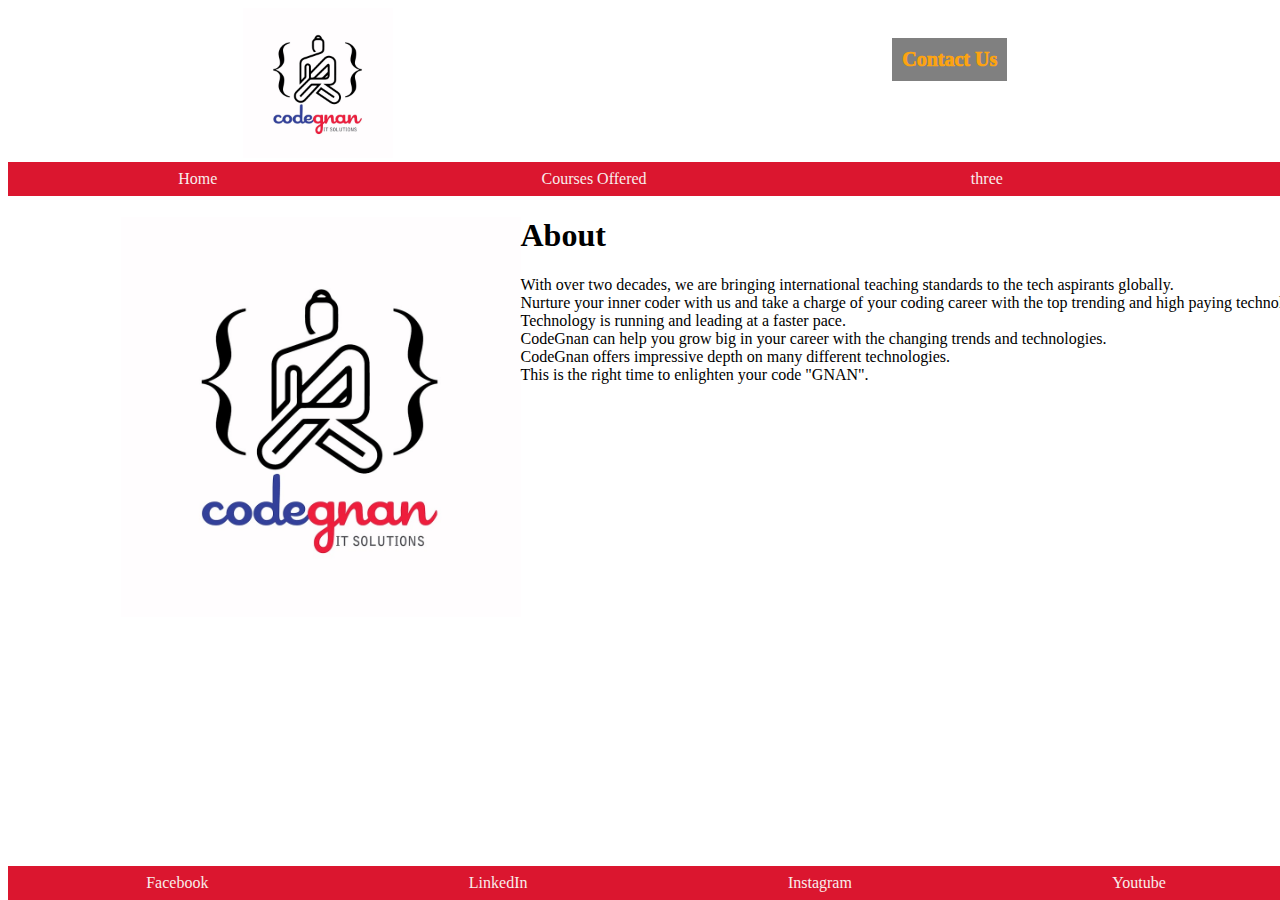
<file: Day1 - test/index.html>
<!DOCTYPE html>
<html lang="en" dir="ltr">
<head>
	<meta charset = "UTF-8">
	<meta name="viewport" content="width=device-width, initial-scale=1.0">
	<meta http-equiv="X-UA-Compatible" content="ie=edge">
	<title>Home</title>	
	<link rel="stylesheet" href="styles.css">
	
</head>

<body>

<header>
	<div id="main-head" class="main">
		<section>
			<img src="logo1.jpg" alt="Codegnan IT Solutions" height="150px" width="150px">
		</section>
		<section id="contact">
			<button id= "contactNum" onclick="contactMe()"><strong>Contact Us</strong></button>
			
		</section>
	</div>
</header>

<main>
	<div>
		<nav>
			<ul class="navbar-main">
				<li><a href="index.html">Home</a></li>
				<li><a href="courses.html">Courses Offered</a></li>
				<li><a href="three.html">three</a></li>
				<li><a href="four.html">four</a></li>
			</ul>
		</nav>
	</div>
	<div id="index-main" class="main-container">
		<div>
			<img src="logo1.jpg" alt="Codegnan IT Solutions" height = "400px" width="400px">
		</div>
		<div>
			<h1>About</h1>
			<p>With over two decades, we are bringing international teaching standards to the tech aspirants globally. <br>Nurture your inner coder with us and take a charge of your coding career with the top trending and high paying technologies. <br>Technology is running and leading at a faster pace. <br>CodeGnan can help you grow big in your career with the changing trends and technologies. <br>CodeGnan offers impressive depth on many different technologies. <br>This is the right time to enlighten your code "GNAN". </p>
		</div>
	</div>
	
</main>

<footer>
	<div>
		<nav>
			<ul class="navbar-footer">
				<li><a href="https://www.facebook.com/codegnan/">Facebook</a></li>
				<li><a href="https://www.linkedin.com/company/codegnan/?originalSubdomain=in">LinkedIn</a></li>
				<li><a href="https://www.instagram.com/codegnan/?hl=en">Instagram</a></li>
				<li><a href="https://www.youtube.com/codegnan">Youtube</a></li>
			</ul>
		</nav>
	</div>
</footer>



<script src="function.js"></script>

</body>

</html>
</file>
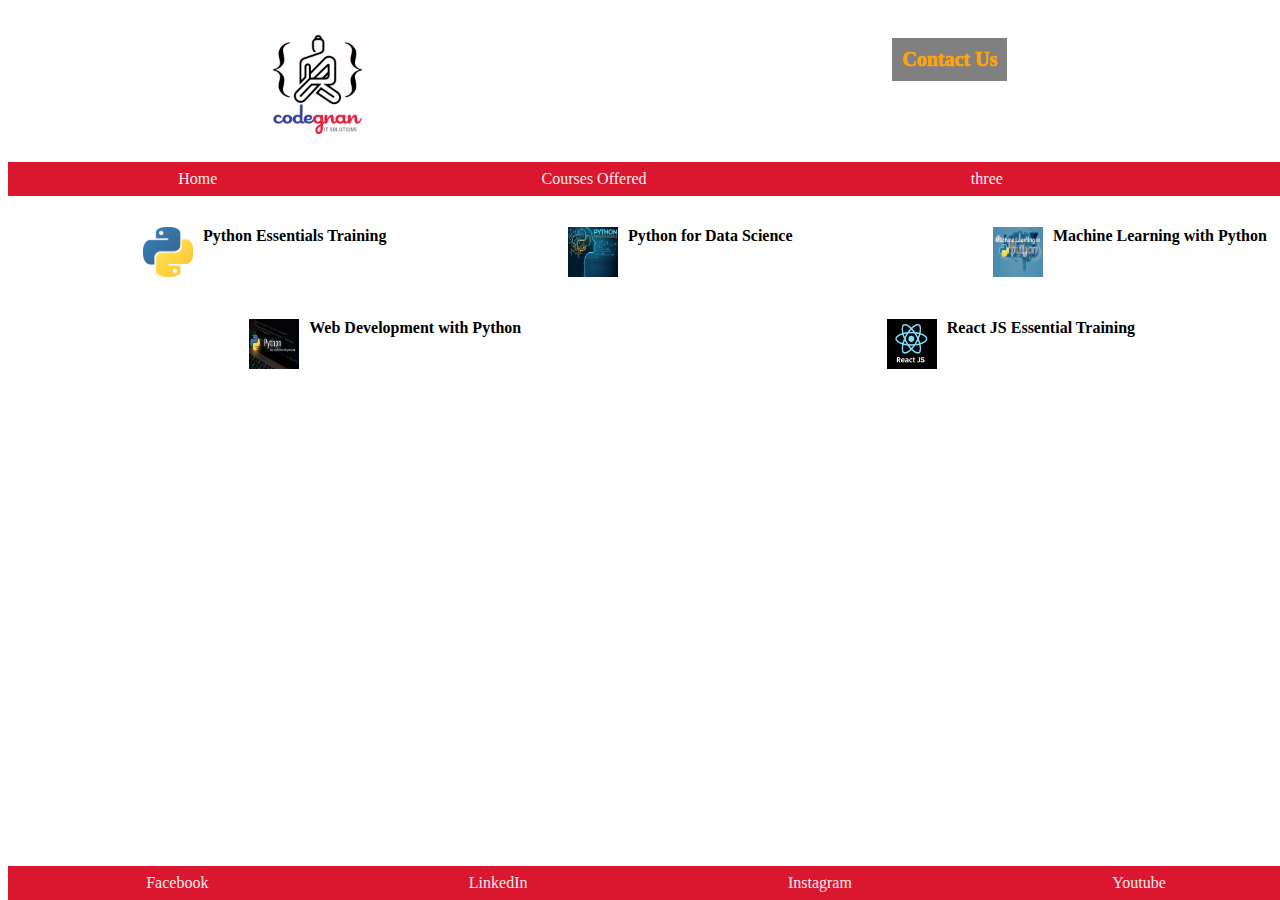
<file: Day1 - test/courses.html>
<!DOCTYPE html>
<html lang="en" dir="ltr">
<head>
	<meta charset = "UTF-8">
	<meta name="viewport" content="width=device-width, initial-scale=1.0">
	<meta http-equiv="X-UA-Compatible" content="ie=edge">
	<title>Home</title>	
	<link rel="stylesheet" href="styles.css">
	
</head>

<body>

<header>
	<div id="main-head" class="main">
		<section>
			<img src="logo1.jpg" alt="Codegnan IT Solutions" height="150px" width="150px">
		</section>
		<section id="contact">
			<button id= "contactNum" onclick="contactMe()"><strong>Contact Us</strong></button>	
		</section>
	</div>
</header>

<main>
	<div>
		<nav>
			<ul class="navbar-main">
				<li><a href="index.html">Home</a></li>
				<li><a href="courses.html">Courses Offered</a></li>
				<li><a href="three.html">three</a></li>
				<li><a href="four.html">four</a></li>
			</ul>
		</nav>
	</div>
	<div id="courses-main" class="main-container">
		<div><a href="https://codegnan.com/python-training-institute-vijayawada/">
			<div class="course" id="course1">
				<img src="python.jpg" alt="Python Essentials Training" height="50px" width="50px">
				<h4>Python Essentials Training</h4>
			</div></a>
			<div class="course-details" id="course1-detais">
			</div>
			
		</div>
		<div><a href="https://codegnan.com/python-for-data-science-training/">
			<div class="course" id="course2">
				<img src="data.jpg" alt="Python for Data Science" height="50px" width="50px">
				<h4>Python for Data Science</h4>
			</div></a>
			<div class="course-details" id="course2-detais">
			</div>
		</div>
		<div><a href="https://codegnan.com/machine-learning-certification-training-with-python/">
			<div class="course" id="course3">
				<img src="ml.jpg" alt="Machine Learning Logo" height="50px" width="50px">
				<h4>Machine Learning with Python</h4>
			</div></a>
			<div class="course-details" id="course3-detais">
			</div>
		</div>
		<div><a href="https://codegnan.com/django-course-online-training-with-python/">
			<div class="course" id="course4">
				<img src="web.jpg" alt="Web Development Logo" height="50px" width="50px">
				<h4>Web Development with Python</h4>
			</div></a>
			<div class="course-details" id="course4-detais">
			</div>
		</div>
		<div><a href="https://codegnan.com/react-js-certification-training-course/">
			<div class="course" id="course5">
				<img src="react.png" alt="React JS logo" height="50px" width="50px">
				<h4>React JS Essential Training</h4>
			</div></a>
			<div class="course-details" id="course5-detais">
			</div>
		</div>
		
			
		
	</div>
	
</main>

<footer>
	<div>
		<nav>
			<ul class="navbar-footer">
				<li><a href="https://www.facebook.com/codegnan/">Facebook</a></li>
				<li><a href="https://www.linkedin.com/company/codegnan/?originalSubdomain=in">LinkedIn</a></li>
				<li><a href="https://www.instagram.com/codegnan/?hl=en">Instagram</a></li>
				<li><a href="https://www.youtube.com/codegnan">Youtube</a></li>
			</ul>
		</nav>
	</div>
</footer>

<script src="function.js"></script>

</body>

</html>
</file>
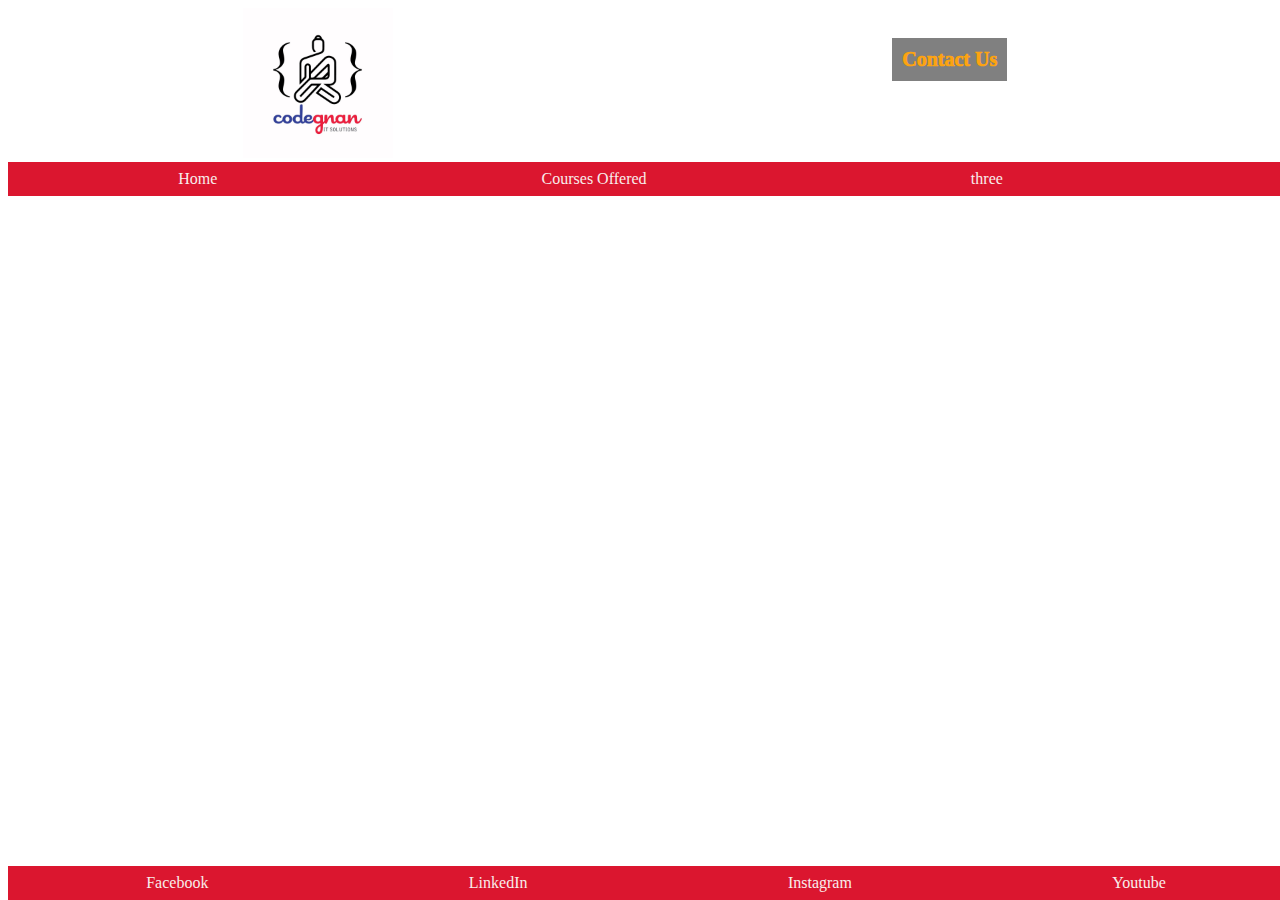
<file: Day1 - test/four.html>
<!DOCTYPE html>
<html lang="en" dir="ltr">
<head>
	<meta charset = "UTF-8">
	<meta name="viewport" content="width=device-width, initial-scale=1.0">
	<meta http-equiv="X-UA-Compatible" content="ie=edge">
	<title>Home</title>	
	<link rel="stylesheet" href="styles.css">
	
</head>

<body>

<header>
	<div id="main-head" class="main">
		<section>
			<img src="logo1.jpg" alt="Codegnan IT Solutions" height="150px" width="150px">
		</section>
		<section id="contact">
			<button id= "contactNum" onclick="contactMe()"><strong>Contact Us</strong></button>
			
		</section>
	</div>
</header>

<main>
	<div>
		<nav>
			<ul class="navbar-main">
				<li><a href="index.html">Home</a></li>
				<li><a href="courses.html">Courses Offered</a></li>
				<li><a href="three.html">three</a></li>
				<li><a href="four.html">four</a></li>
			</ul>
		</nav>
	</div>
	<div class="main-container">
		
		
	</div>
	
</main>

<footer>
	<div>
		<nav>
			<ul class="navbar-footer">
				<li><a href="https://www.facebook.com/codegnan/">Facebook</a></li>
				<li><a href="https://www.linkedin.com/company/codegnan/?originalSubdomain=in">LinkedIn</a></li>
				<li><a href="https://www.instagram.com/codegnan/?hl=en">Instagram</a></li>
				<li><a href="https://www.youtube.com/codegnan">Youtube</a></li>
			</ul>
		</nav>
	</div>
</footer>



<script src="function.js"></script>

</body>

</html>
</file>
<file: Day1 - test/styles.css>
main{
	width: 1500px;
}
.main{
	display: flex;
	justify-content: space-around;
	margin: 0;
	padding: 0;
	
}
.navbar-main{
	display: flex;
	justify-content: space-around;
	margin: 0;
	padding: 8px;
	background: #DB162F;
	width: 100%;
	
}
.navbar-main li a{
	text-decoration: none;
	color: #F8EDEB;
	
}
.navbar-main li a:hover{
	color: #03071E;
	box-shadow: 0 10px 50px #03071E;
	
}
.navbar-main li{
	list-style-type: none;
	
}
.navbar-footer{
	display: flex;
	justify-content: space-around;
	margin: 0;
	padding: 8px;
	background: #DB162F;
	width: 100%;
	position: fixed;
	bottom: 0;
	
}
.navbar-footer li a{
	text-decoration: none;
	color: #F8EDEB;
	
}
.navbar-footer li a:hover{
	color: #03071E;
	box-shadow: 0 10px 50px #03071E;
	
}
.navbar-footer li{
	list-style-type: none;
	
	
}
#contact, #address, #phone{
	margin: 0;
	padding: 0;	
	
}
.main-container{
	font-family: 'Caveat', cursive;
	font-weight: 400;
	width: 85%;
	margin: auto;
	
}
#index-main div img{
	float: left;
}
.course img{
	float: left;
	padding-right: 10px;
	
}
#courses-main{
	display: flex;
	justify-content: space-around;
	flex-wrap: wrap;
}
#courses-main div{
	width: 400px;
	margin: 10px;
	text-decoration: none;
	
}
#courses-main div a{
	color: black;
	text-decoration: none;
}
#courses-main div a:hover{
	color: orange;
	text-decoration: underline;
}

#contactNum{
	padding: 6px;
	margin: 2px;
	
}
button{
	transform: transparent;
}
#contactNum{
	background: grey;
	border: 0;
	color: #FCA311;
	font-family: 'Caveat', cursive;
	font-weight: 990;
	font-size: 20px;
	font-style: bold;
	margin: 30px;
	padding: 10px;
}
#contactNum:hover{
	box-shadow: 0 10px 50px red;
	color: White;
}
#myContact:hover{
	color: green;
	
}
</file>
